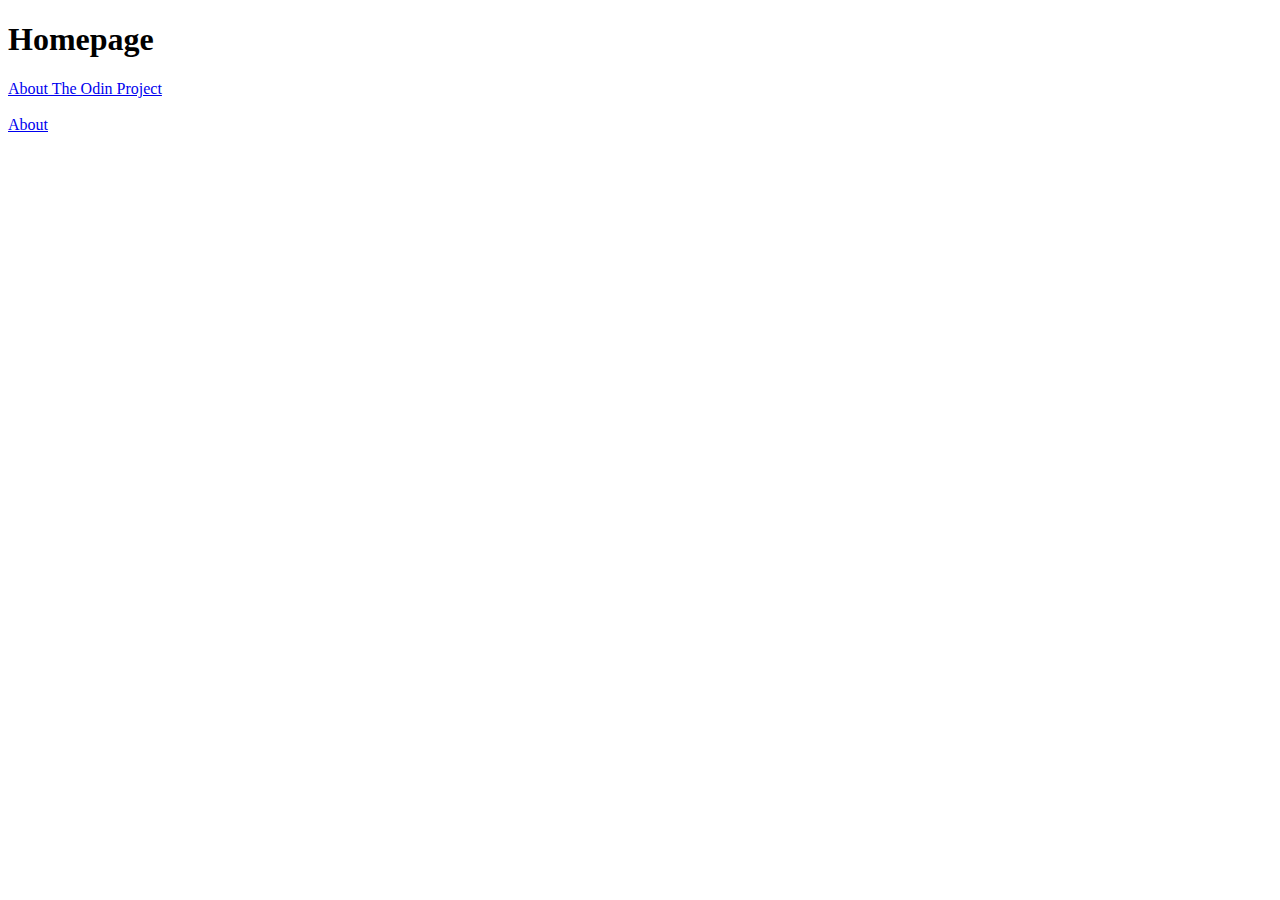
<file: index.html>
<!DOCTYPE html>
<html lang="eng">
  <head>
    <meta charset="UTF-8">
    <title>link</title>
  </head>
  <body>
    <header></header>
    <h1>Homepage</h1>
    <a href="https://www.theodinproject.com/about" target="_blank" rel="noopener noreferrer">About The Odin Project</a>
    <br></br>
    <a href="./pages/about.html">About</a>
    <footer></footer>
  </body>
</html>
</file>
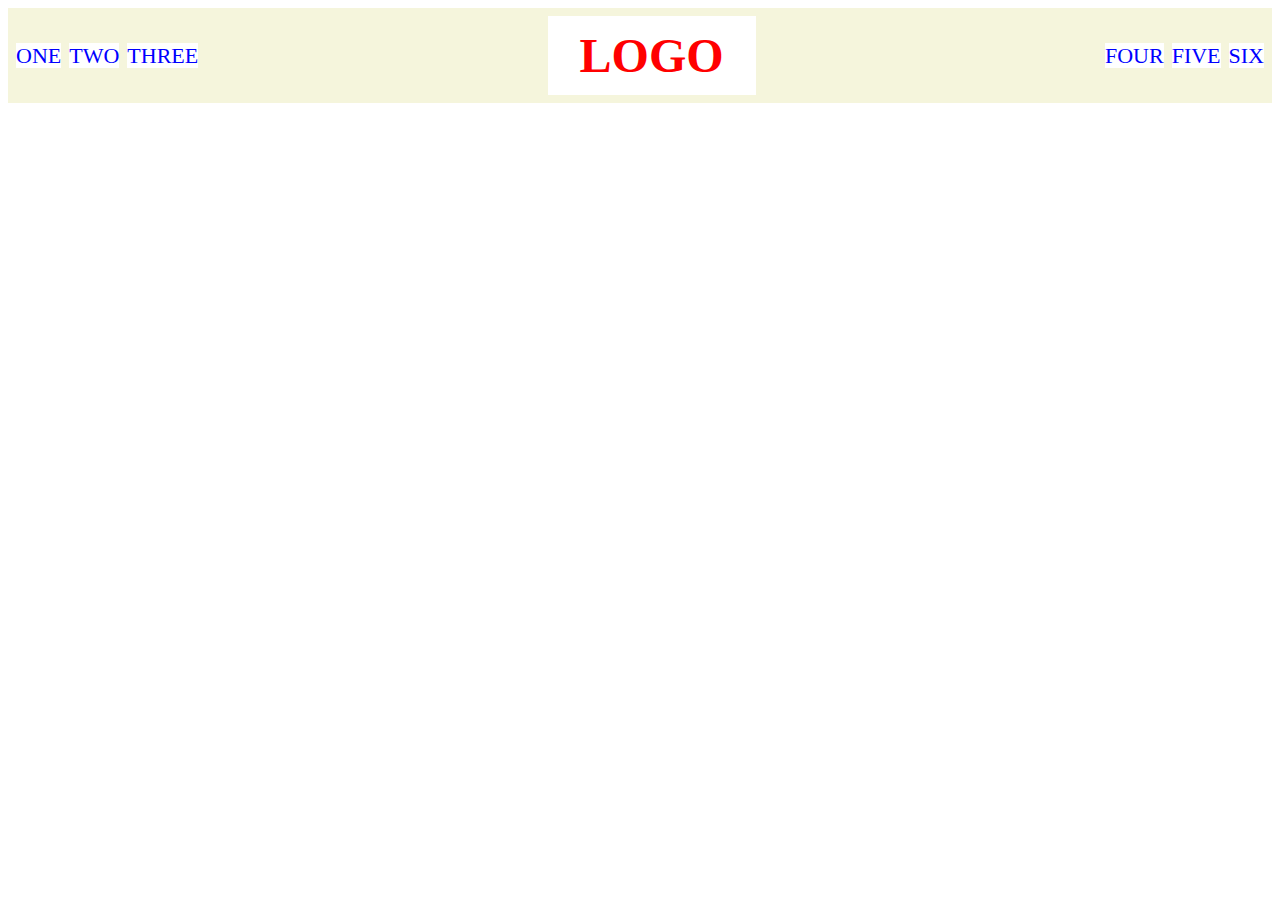
<file: 01-flex-center/02_flex_header.html>
<!DOCTYPE html>
<html lang="eng">
  <head>
    <meta charset="UTF-8">
    <link rel="stylesheet" href="styles/02_flex_header.css">
  </head>
  <body>
    <header>
      <div class="container">
        <div class="leftside">
          <ul class="lefty">
            <li><a href="#">ONE</a></li>
            <li><a href="#">TWO</a></li>
            <li><a href="#">THREE</a></li>
          </ul>
        </div>
        <div class="logo">LOGO</div>
        <div class="rightside">
          <ul class="lefty">
            <li><a href="#">FOUR</a></li>
            <li><a href="#">FIVE</a></li>
            <li><a href="#">SIX</a></li>
          </ul>
        </div>
      </div>
    </header>
    <footer></footer>
  </body>
</html>
</file>
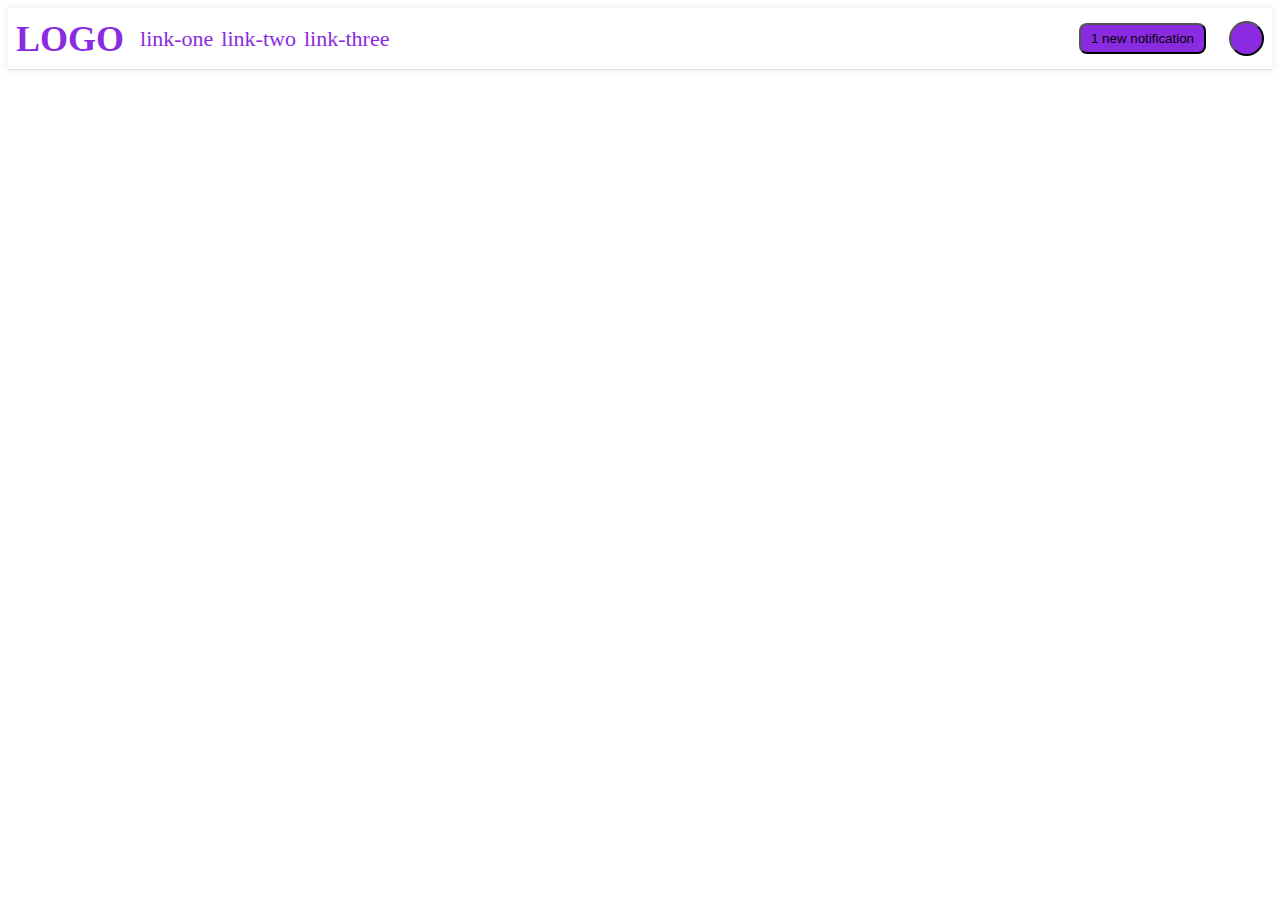
<file: 01-flex-center/03_flex_header.html>
<!DOCTYPE html>
<html lang="eng">
  <head>
    <meta charset="UTF-8">
    <title>Header</title>
    <link rel="stylesheet" href="styles/03_flex_header.css">
  </head>
  <body>
    <header>
      <div class="container">
        <div class="leftside">
          <ul>
            <div class="logo">LOGO</div>
            <li><a href="#">link-one</a></li>
            <li><a href="#">link-two</a></li>
            <li><a href="#">link-three</a></li>
          </ul>
        </div>
        <div class="rightside">
          <button class="notification">1 new notification</button>
          <button class="user"></button>
        </div>
      </div>
    </header>
    <footer></footer>
  </body>
</html>
</file>
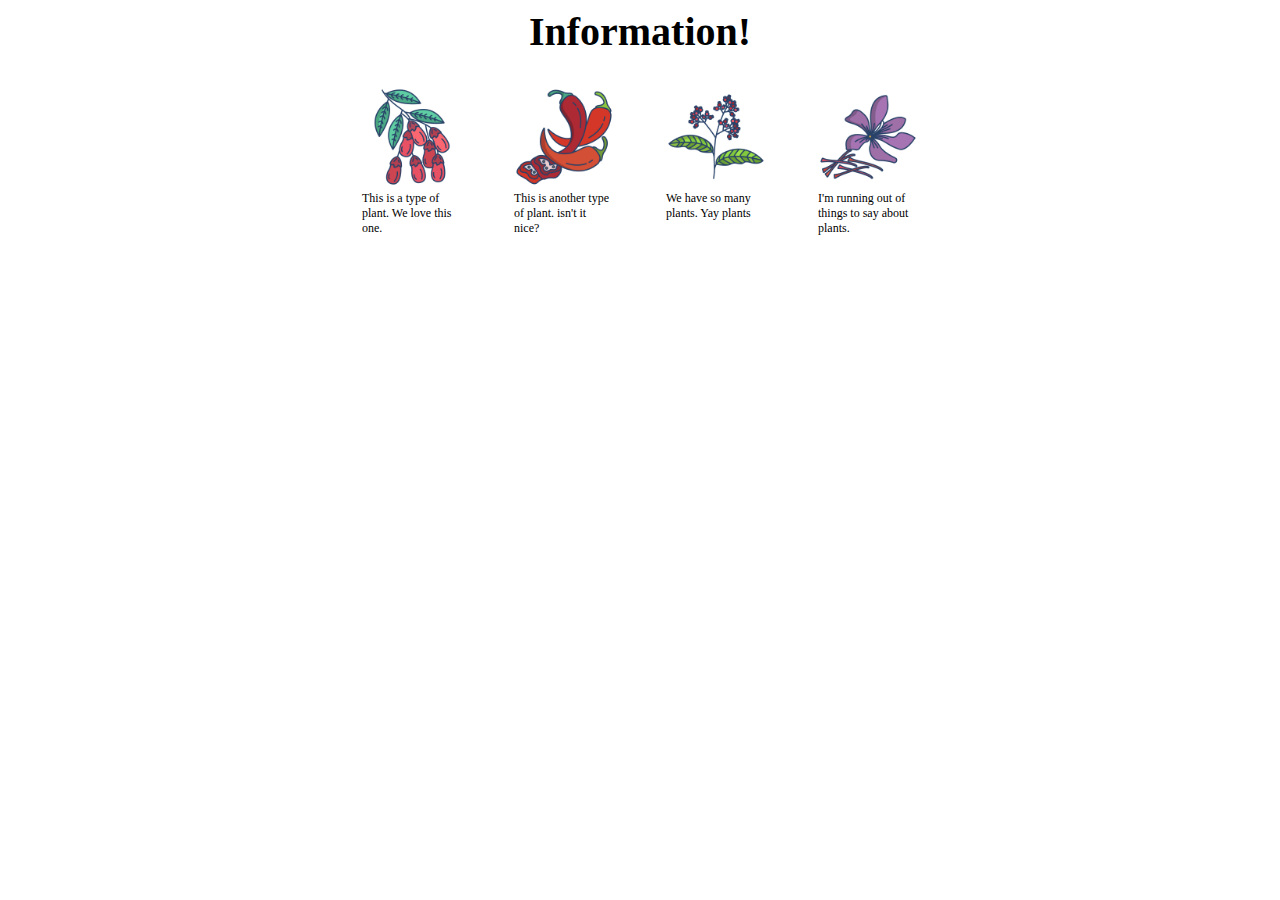
<file: 01-flex-center/04_flex_header.html>
<!DOCTYPE html>
<html lang="eng">
  <head>
    <meta charset="UTF-8">
    <title>Header</title>
    <link rel="stylesheet" href="styles/04_flex_header.css">
  </head>
  <body>
    <header></header>
    <div class="info">Information!</div>
    <section class="content">
      <div class="barberry">
        <img src="images/barberry.png" alt="barberry image" class="pic">
        <p>This is a type of<br>plant. We love this<br>one.</p>
      </div>
      <div class="chili">
        <img src="images/chilli.png" alt="chili pic" class="pic">
        <p>This is another type<br>of plant. isn't it<br>nice?</p>
      </div>
      <div class="pepper">
        <img src="images/pepper.png" alt="pepper pic" class="pic">
        <p>We have so many<br>plants. Yay plants</p>
      </div>
      <div class="safron">
        <img src="images/saffron.png" alt="safron pic" class="pic">
        <p>I'm running out of<br>things to say about<br> plants.</p>
      </div>
    </section>
    <footer></footer>
  </body>
</html>
</file>
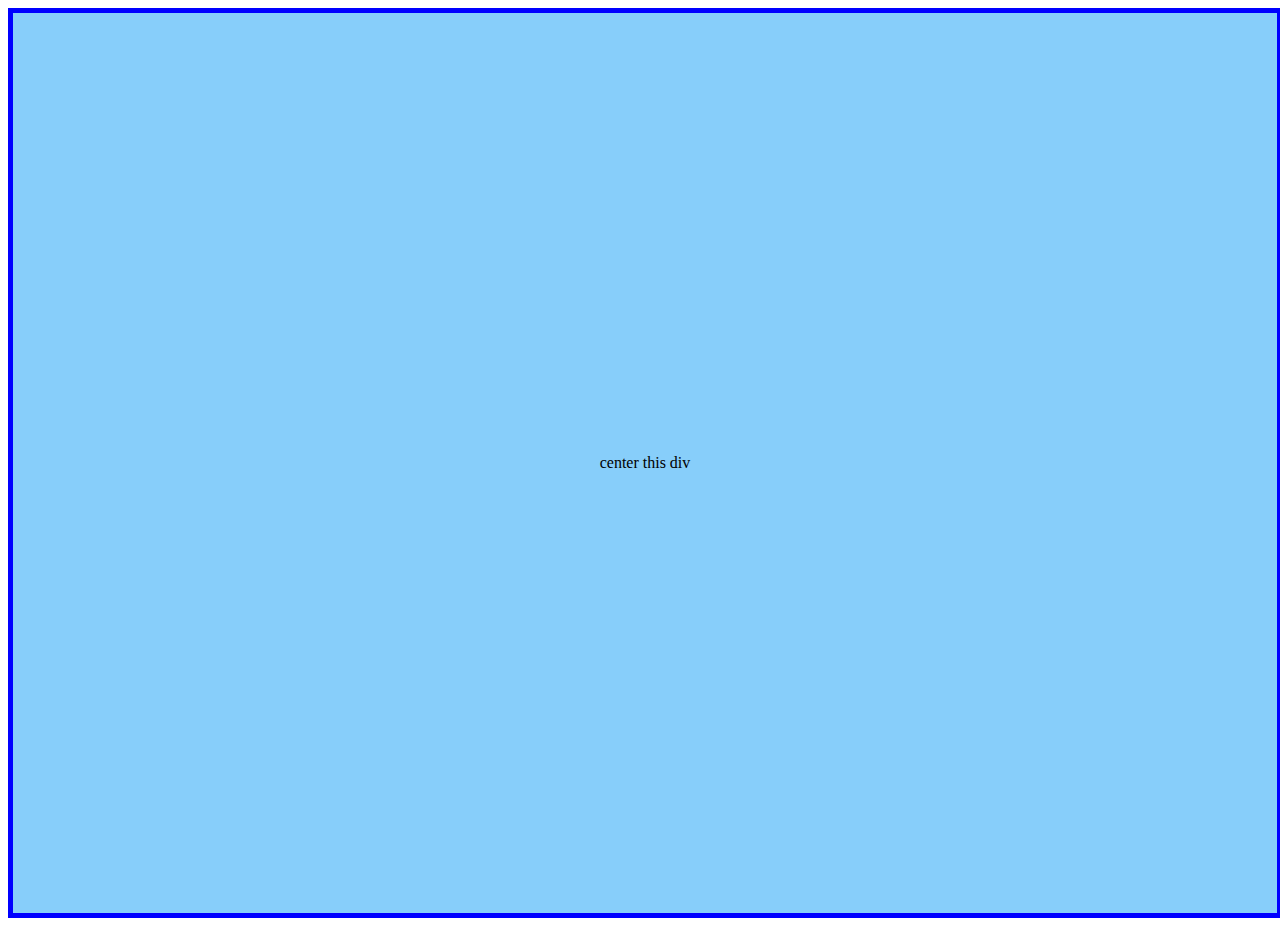
<file: 01-flex-center/flex_center.html>
<!DOCTYPE html>
<html lang="eng">
  <head>
    <meta charset="UTF-8">
    <title>Flex-Center</title>
    <link rel="stylesheet" href="styles/flex_center.css">
  </head>
  <body>
    <header></header>
    <div class="container">
      <div>center this div</div>
    </div>
    <footer></footer>
  </body>
</html>
</file>
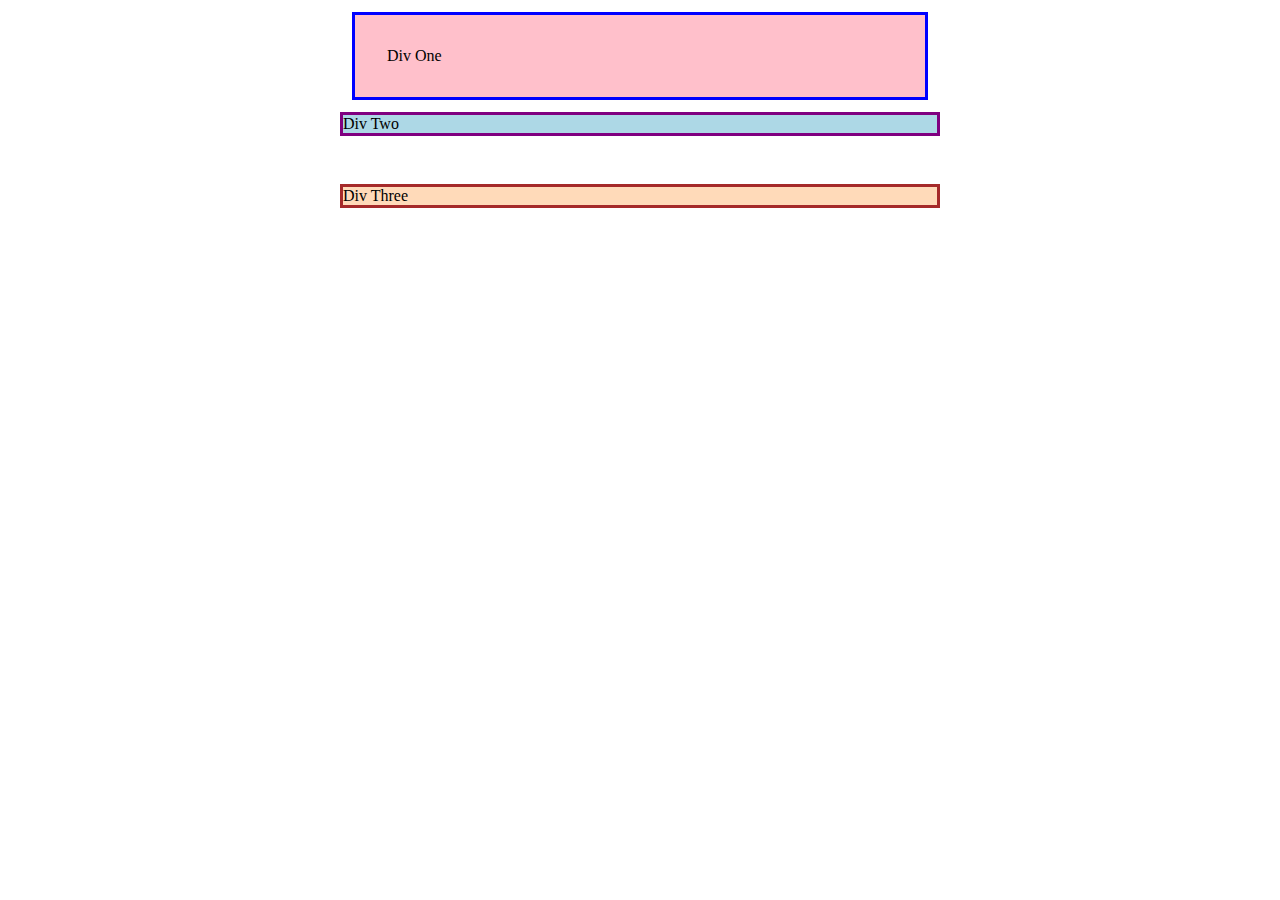
<file: 01-margin-and-padding/div.html>
<!DOCTYPE html>
<html lang="eng">
  <head>
    <meta charset="UTF-8">
    <title>margin and padding</title>
    <link rel="stylesheet" href="styles/div.css">
  </head>
  <body>
    <header></header>
    <div class="divone">Div One</div>
    <div class="divtwo">Div Two</div>
    <div class="divthree">Div Three</div>
    <footer></footer>
  </body>
</html>
</file>
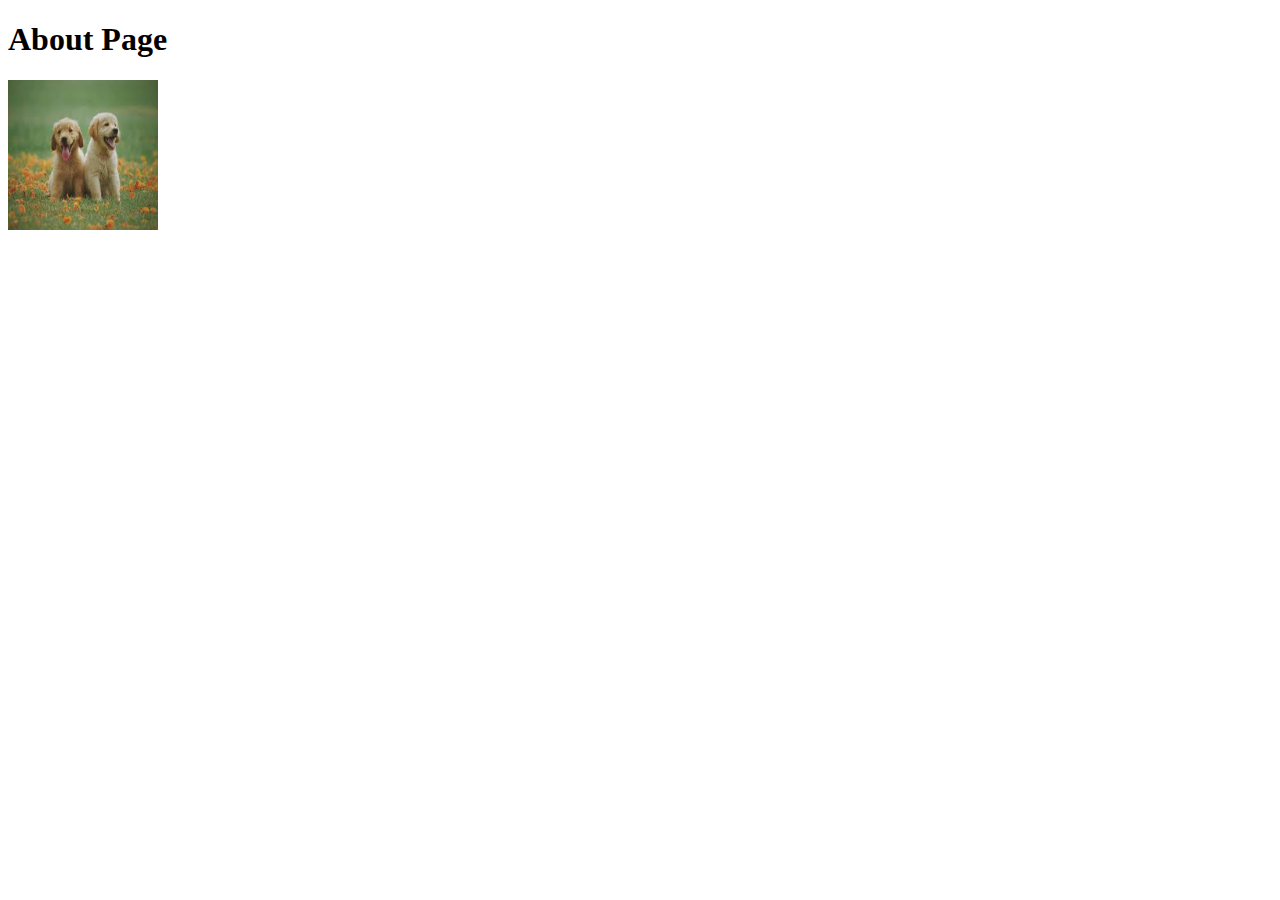
<file: pages/about.html>
<!DOCTYPE html>
<html lang="en">
  <head>
    <meta charset="UTF-8">
    <title>Odin Links and Images</title>
  </head>

  <body>
    <h1>About Page</h1>
    <img src="../odin-links-and-images/puppies (1).jpeg" alt="puppies" height="150" width="150">
  </body>
</html>
</file>
<file: 01-flex-center/styles/02_flex_header.css>
.container{
  background-color: beige;
  display: flex;
  align-items: center;
  justify-content: space-between;
  padding: 8px;
}

.logo{
  background-color: white;
  color: red;
  font-size: 48px;
  font-weight: 900;
  padding: 12px 32px;
}

a{
  text-decoration: none;
  color: blue;
  background-color: white;
  font-size: 22px;
}

ul{
  list-style-type: none;
  display: flex;
  align-items: center;
  gap: 8px;
  padding: 0;
  margin: 0;
}
</file>
<file: 01-flex-center/styles/03_flex_header.css>
.body{
  margin: 0;
  background-color: #eee;
  font-family: Besley, serif;
}
.container{
  display: flex;
  background-color: white;
  justify-content: space-between;
  align-items: center;
  padding: 8px;
  border-bottom: 1px solid #ddd;
  box-shadow: 0 0 8px rgba(0,0,0,.1);
}

.logo{
  font-size: 36px;
  font-weight: 700;
  color: blueviolet;
  padding-right: 8px;
}

a{
  text-decoration: none;
  font-size: 22px;
  color: blueviolet;
}

ul{
  list-style-type: none;
  display: flex;
  align-items: center;
  padding: 0;
  margin: 0;
  gap: 8px;
}
.notification{
  background-color: blueviolet;
  padding: 6px 10px;
  border-radius: 8px;
  margin: 7px;
}
.user{
  background-color: blueviolet;
  padding: 6px 10px;
  width: 35px;
  height: 35px;
  border-radius: 50%;
}
.leftside, .rightside {
  display: flex;
  align-items: center;
  gap: 16px;
}
</file>
<file: 01-flex-center/styles/04_flex_header.css>
.body{
  background-color: white;
  margin: 0;
  padding: 0;
}
.info{
  font-size: 40px;
  font-weight: 900;
  color: black;
  display: flex;
  justify-content: center;
  margin-bottom: 32px;
}
.content{
  display: flex;
  justify-content: center;
  gap: 52px;  
}
.pic{
  width: 100px;
  height: 100px;
  background-repeat: no-repeat;
  background-size: cover;
  background-position: center;
}

p{
  font-size: 12px;
  margin: 0;
  padding: 0;
}
</file>
<file: 01-flex-center/styles/flex_center.css>
.container{
  width: 100%;
  height: 100vh;
  background-color: lightskyblue;
  border: 5px solid blue;
  display: flex;
  justify-content: center;
  align-items: center;
}
.box{
  width: 100px;
  height: 50px;  
  border: 5px solid brown;
  background-color: lightcoral;
  text-align: center;
  align-content: center;
}
</file>
<file: 01-margin-and-padding/styles/div.css>
body {
  max-width: 600px;
  margin: 0 auto;
}

.divone {
  background: pink;
  border: 3px solid blue;
  /* CHANGE ME */
  padding: 32px;
  margin: 12px;
}

.divtwo {
  background: lightblue;
  border: 3px solid purple;
  /* CHANGE ME */
  margin-bottom: 48px;
}

.divthree {
  background: peachpuff;
  border: 3px solid brown;
  margin-left: auto;
}
</file>
